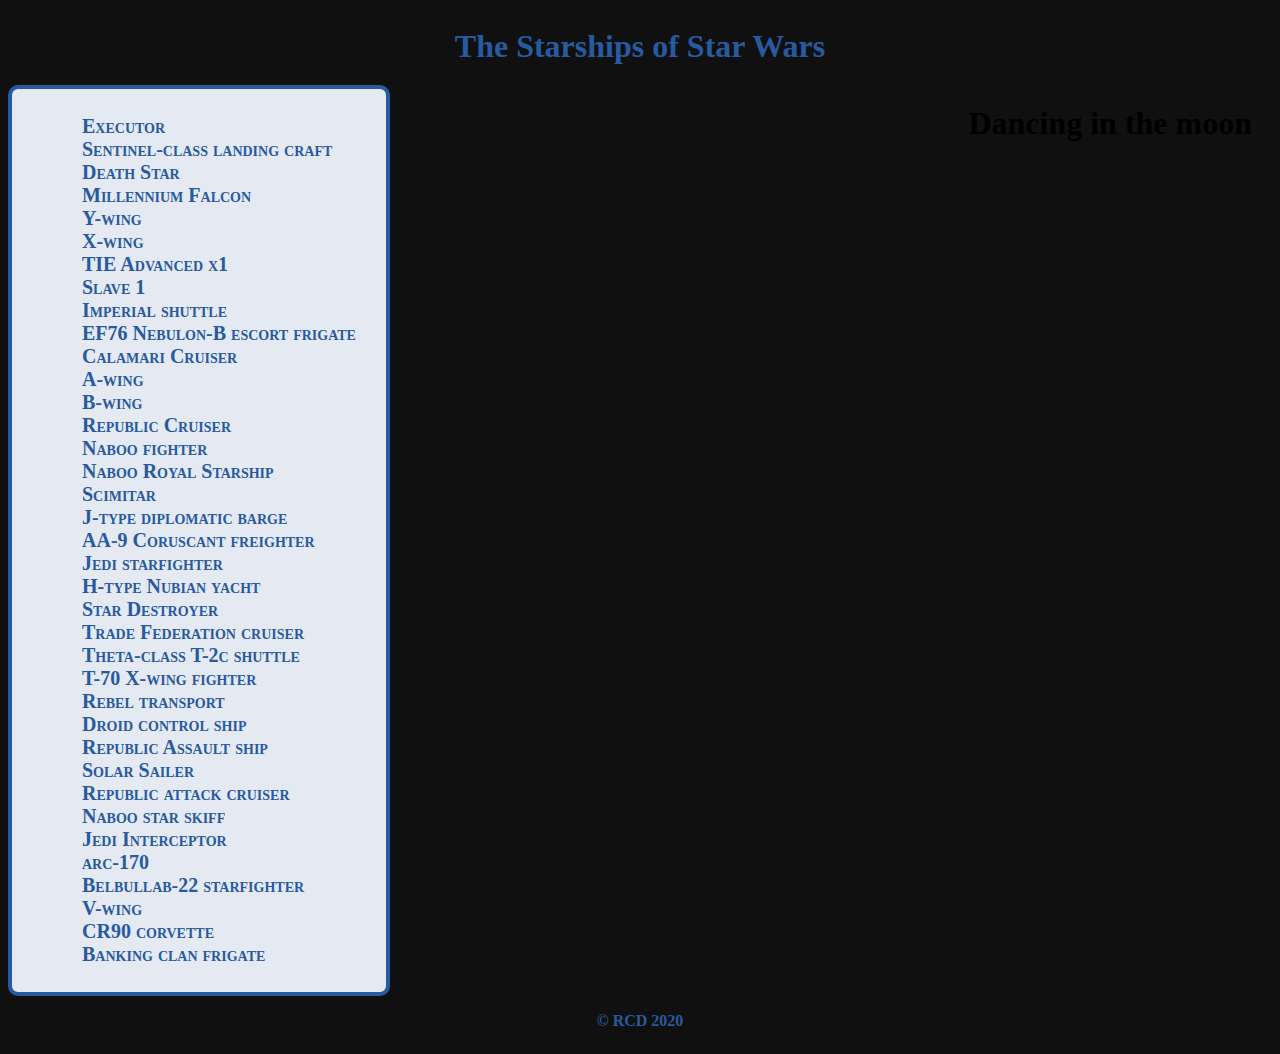
<file: starships/index.html>
<!DOCTYPE html>
<html lang="en">
  <head>
    <meta charset="UTF-8" />
    <meta name="viewport" content="width=device-width, initial-scale=1.0" />
    <title>Starships</title>
    <link href="style.css" rel="stylesheet" />
  </head>
  <body>
    <header>
      <h1>The Starships of Star Wars</h1>
    </header>
    <div class="container">
      <nav class="nav">
        <ul class="navList"></ul>
      </nav>
      <main id="main">
        <h1>Dancing in the moon</h1>
      </main>
    </div>
    <footer>
      <p>&copy RCD 2020</p>
    </footer>
    <script type="module" src="main.js"></script>
  </body>
</html>
</file>
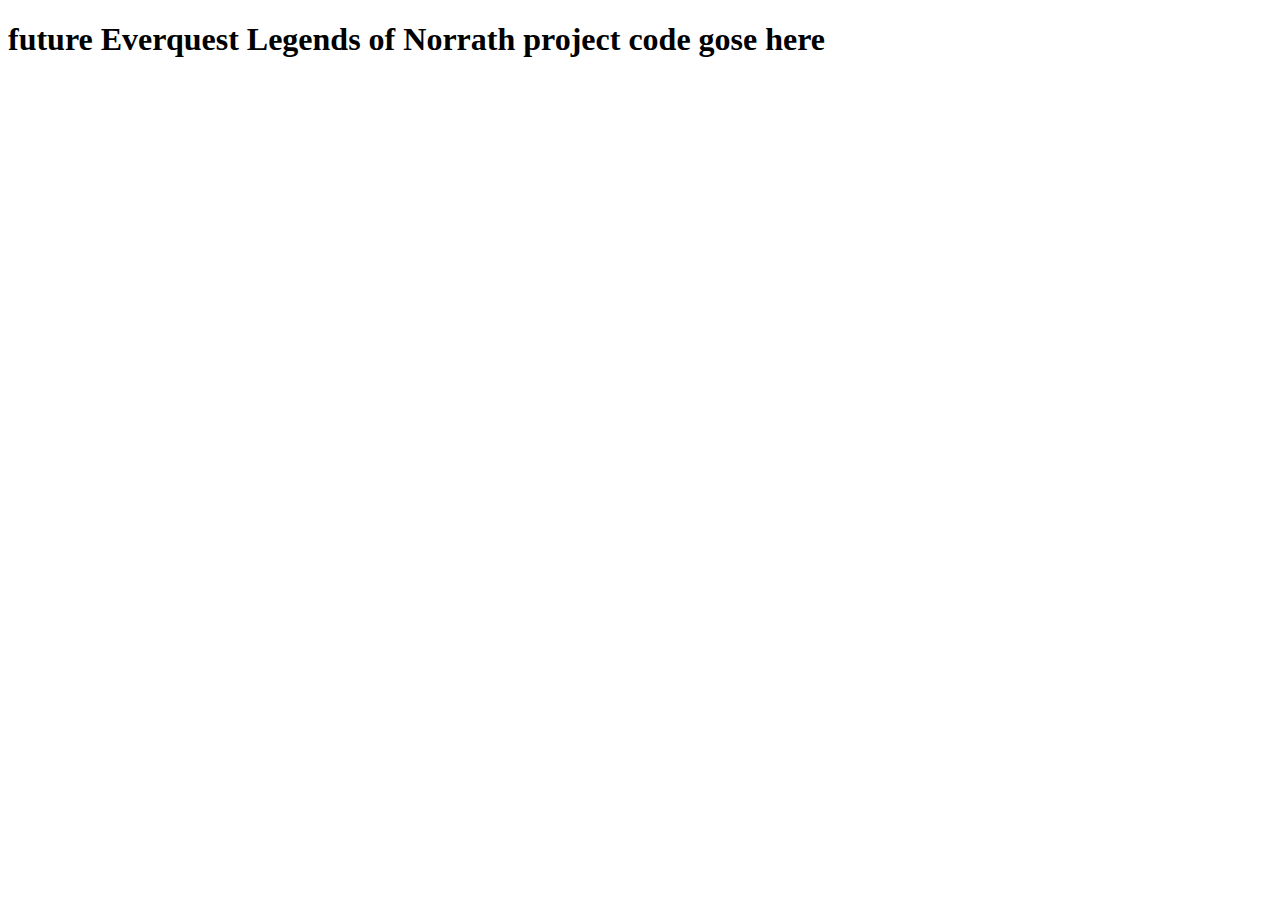
<file: EQ/EQ.html>
<!DOCTYPE html>
<html lang="en">
<head>
    <meta charset="UTF-8">
    <meta name="viewport" content="width=device-width, initial-scale=1.0">
    <title>Document</title>
</head>
<body>
    <h1>future Everquest Legends of Norrath project code gose here</h1>
</body>
</html>
</file>
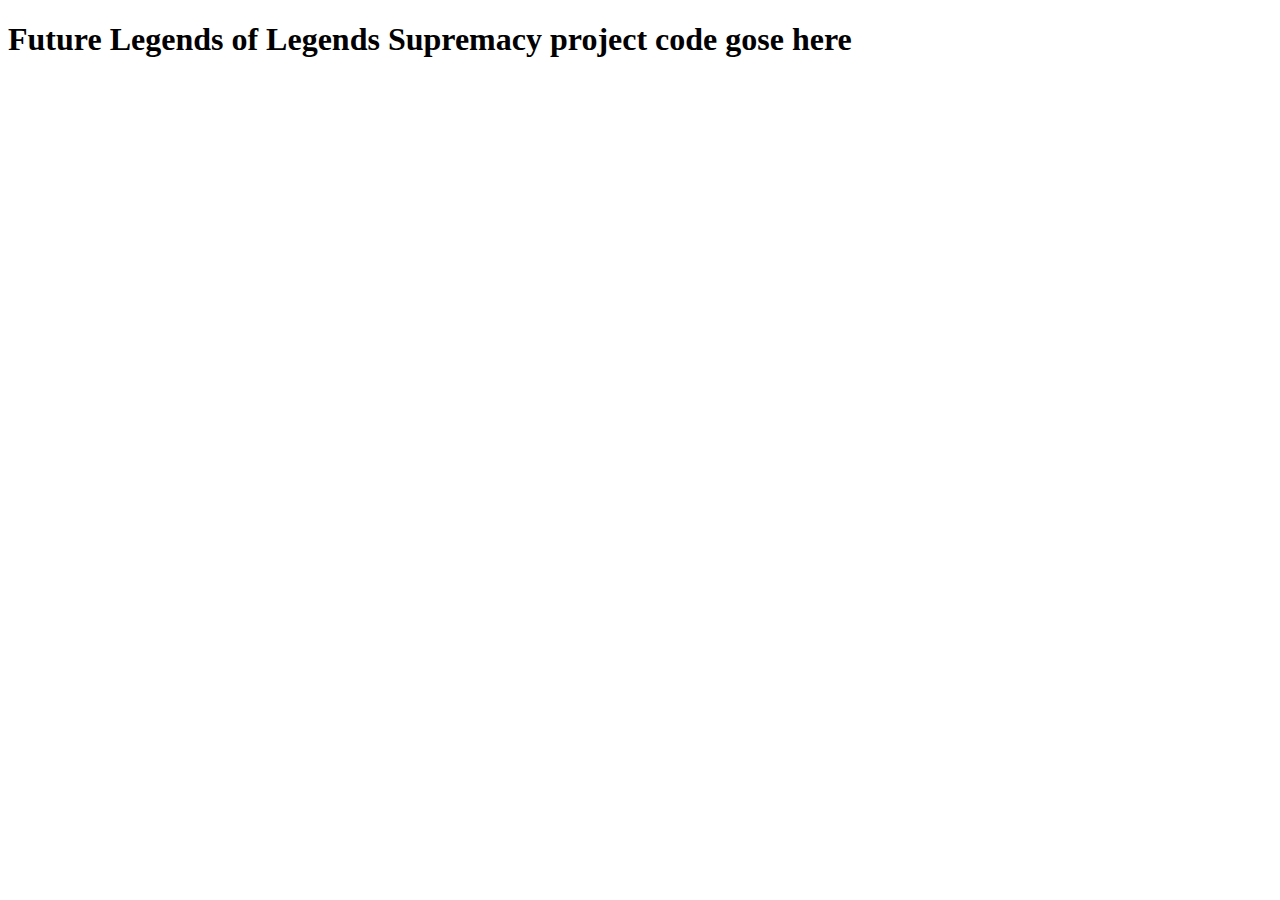
<file: league/league.html>
<!DOCTYPE html>
<html lang="en">
<head>
    <meta charset="UTF-8">
    <meta name="viewport" content="width=device-width, initial-scale=1.0">
    <title>Document</title>
</head>
<body>
    <h1>Future Legends of Legends Supremacy project code gose here</h1>
</body>
</html>
</file>
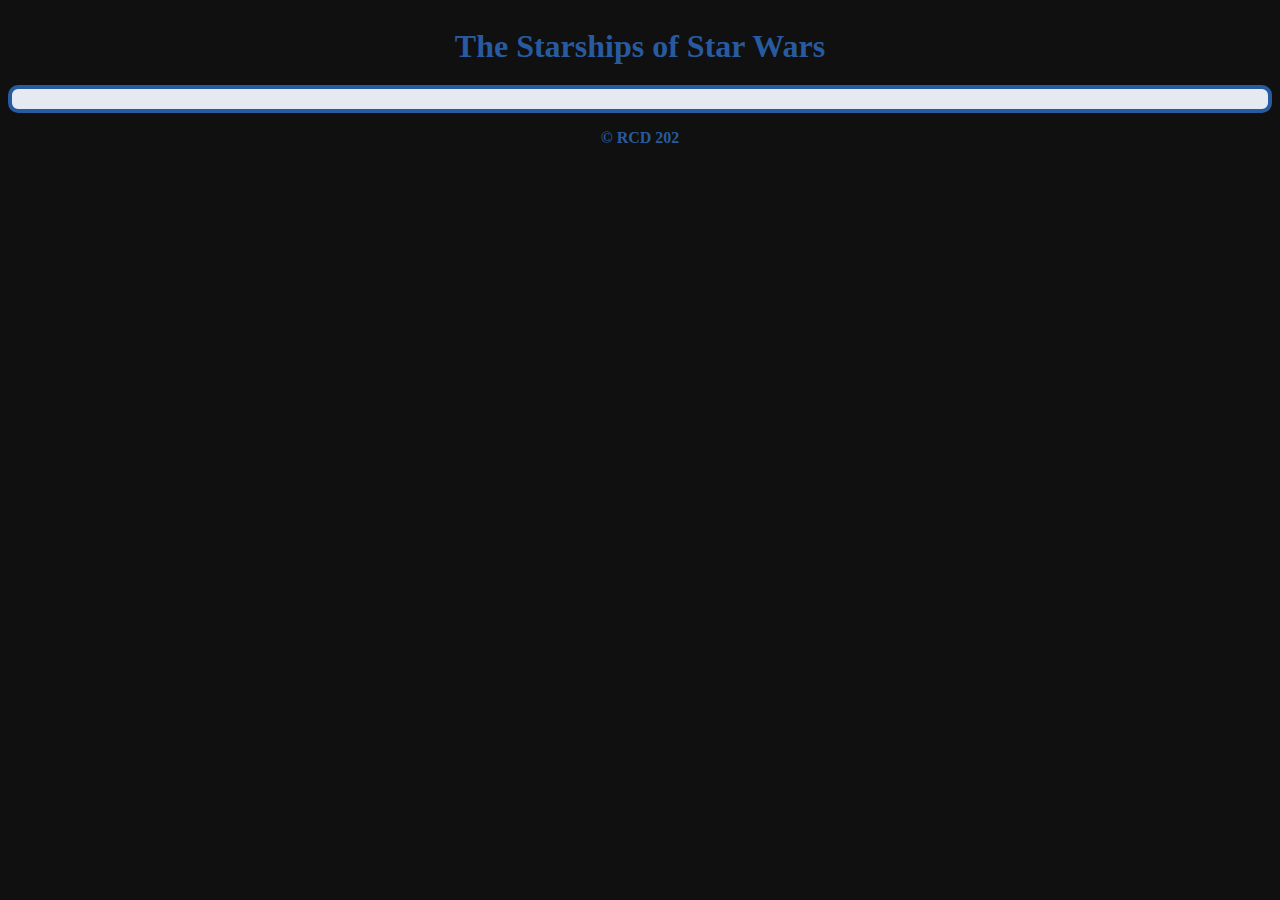
<file: starships/starships.html>
<!DOCTYPE html>
<html lang="en">
<head>
    <meta charset="UTF-8">
    <meta name="viewport" content="width=device-width, initial-scale=1.0">
    <title>Starships</title>
    <link href="style.css" rel="stylesheet">
</head>
<body>
    <header>
        <h1>The Starships of Star Wars</h1>
    </header>

    <nav class="nav">

    </nav>

    <main id="main">

    </main>

    <footer>
        <p>&copy RCD 202</p>
    </footer>
<script type="module" src="main.js"></script>
</body>
</html>
</file>
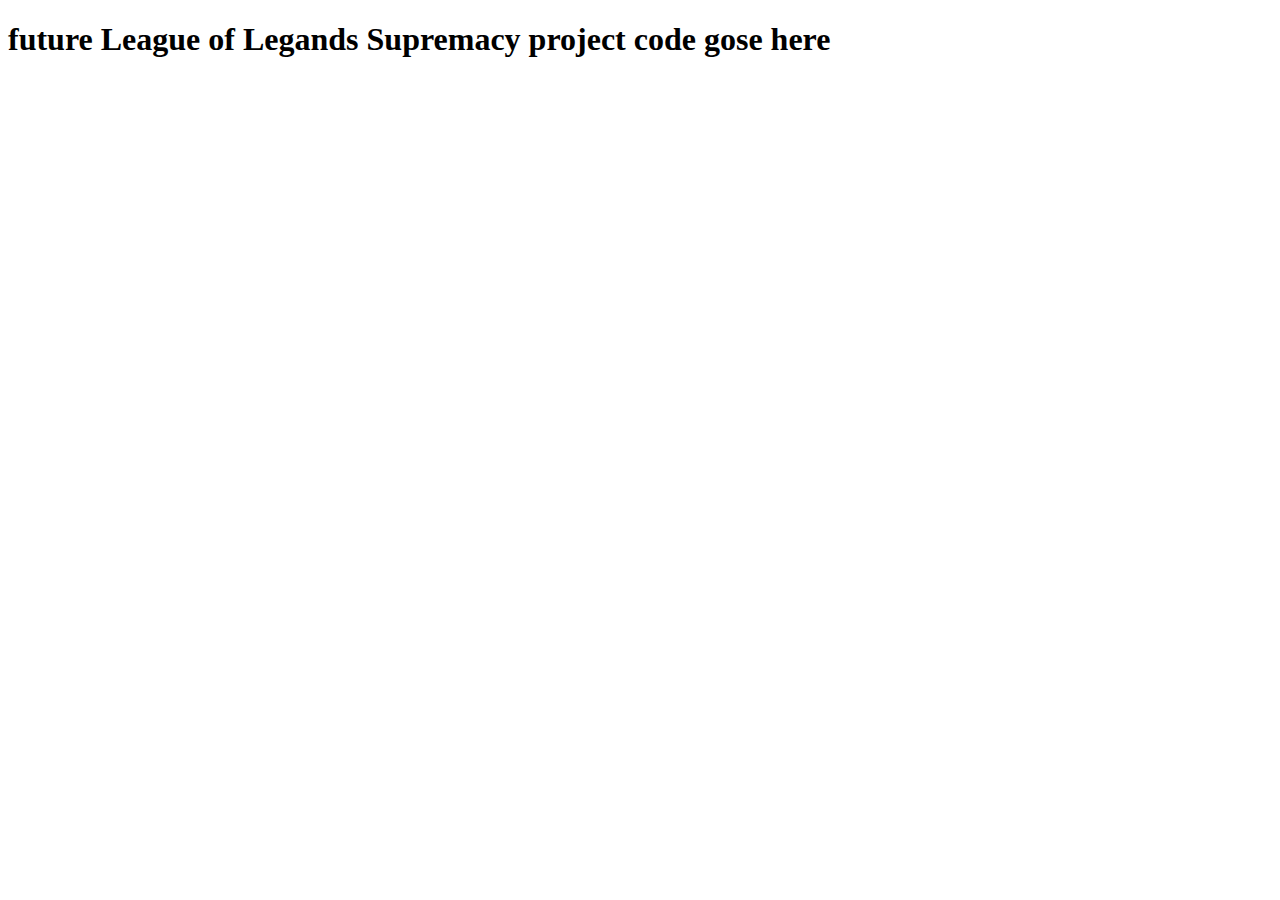
<file: images/league/league.html>
<!DOCTYPE html>
<html lang="en">
<head>
    <meta charset="UTF-8">
    <meta name="viewport" content="width=device-width, initial-scale=1.0">
    <title>Document</title>
</head>
<body>
    <h1>future League of Legands Supremacy project code gose here</h1>
</body>
</html>
</file>
<file: starships/style.css>
:root {
    box-sizing: border-box;
}

.scalp {
    margin-top: 20px;
    margin-bottom: 20px;
}

header {
    display: flex;
    justify-content: center;
    background-color: #101010;
    color: #285a9f;
    font-family: "Libre Franklin";
}

h1 {
 margin: 20px;
}

footer {
    display: flex;
    justify-content: center;
    background-color: #101010;
    color: #285a9f;
    font-weight: bold;
    font-variant: small-caps;
}

body {
    background-color: #101010;
}


/* v error message v */
.image img {
    border-radius: 10px;
    border: solid 6px;
    margin-top: 12rem;
}
.card {
    border-radius: 10px;
    background-color: #101010;
    color: #27a1e3;
}
/* ^ error message ^ */

.container {
    display: flex;
    justify-content: space-between;
    background-color: #101010;
}

img {
    border-radius: 10px;
    margin-top: 12rem;
    border: solid 4px #285a9f;
    font-family: "Libre Franklin";
    
}

.nav {
    display: flex;
    align-self: flex-start;
    border: solid 4px #285a9f;
    padding: 10px 30px 10px 30px;
    background-color: #e5e9f2;
    border-radius: 10px;
    font-family: "Libre Franklin";
    font-weight: bold;
}

.navEffects {
    
}

a {
    text-decoration: none;
    font-size: 1.25rem;
}

li {
    list-style-type: none;
    background-color: #e5e9f2; 
    color: #285a9f;
    font-variant: small-caps;
    
}
</file>
